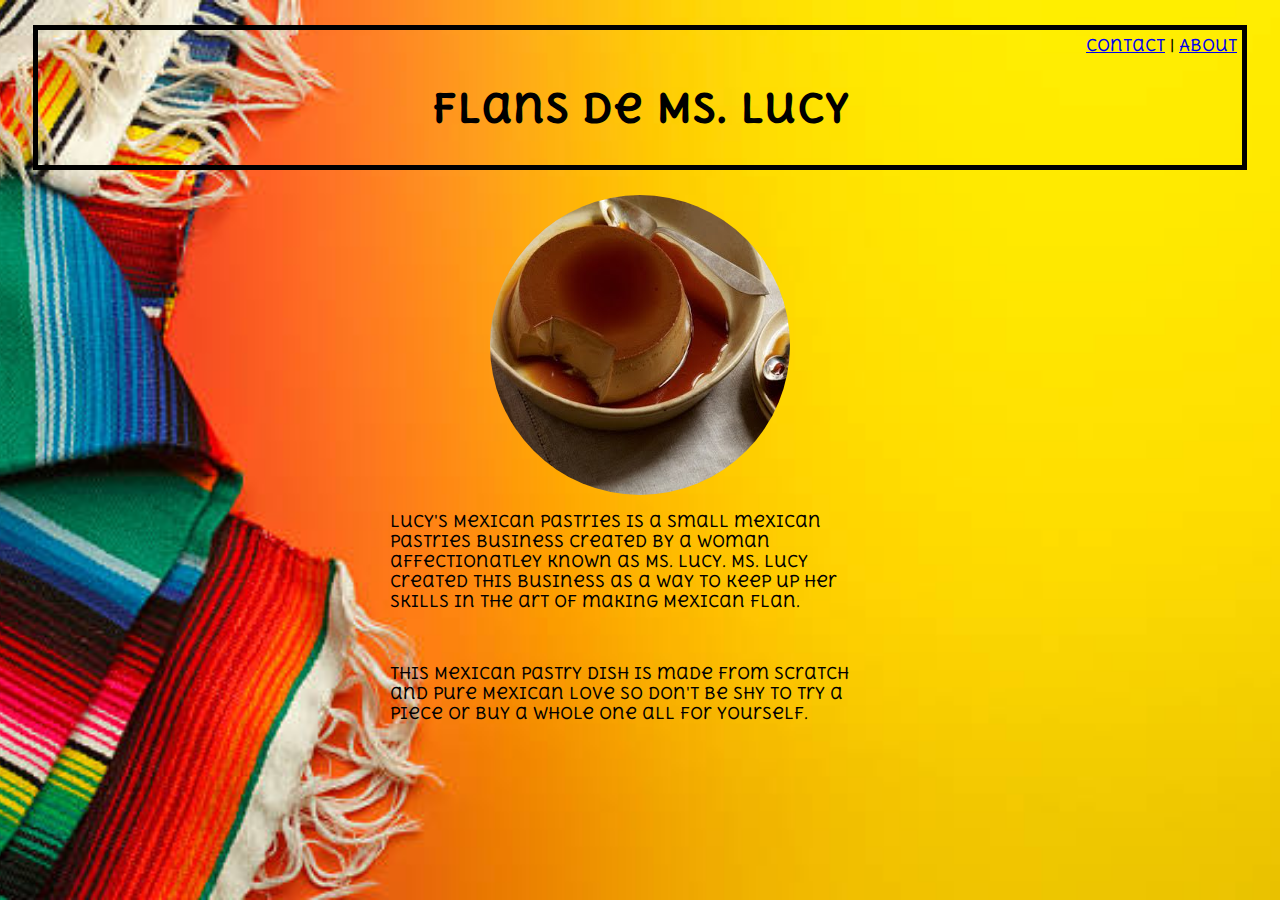
<file: index.html>
<!DOCTYPE html>
<html>

<head>
    <title>Flans de Ms. Lucy</title>
    <link rel="stylesheet" type="text/css" href="assets/css/styles.css">
</head>

<body>
    <div class="container">
        <div id="pages">
            <nav>
                <a href="contact.html">Contact</a> |
                <a href="about.html">About</a>
            </nav>
            <div class="firstTitle">
                <h1>Flans de Ms. Lucy</h1>
            </div>
        </div>
        <div>
            <img id="pic" alt="alt" src="assets/images/flan.jpg">
		</div>
            <div class="text">
                <p>Lucy's Mexican Pastries is a small mexican pastries business created by a woman affectionatley known as Ms. Lucy. Ms. Lucy created this business as a way to keep up her skills in the art of making Mexican Flan.</p>
                <br>
                <p>This Mexican pastry dish is made from scratch and pure Mexican love so don't be shy to try a piece or buy a whole one all for yourself.</p>
            </div>
        </div>
</body>

</html>
</file>
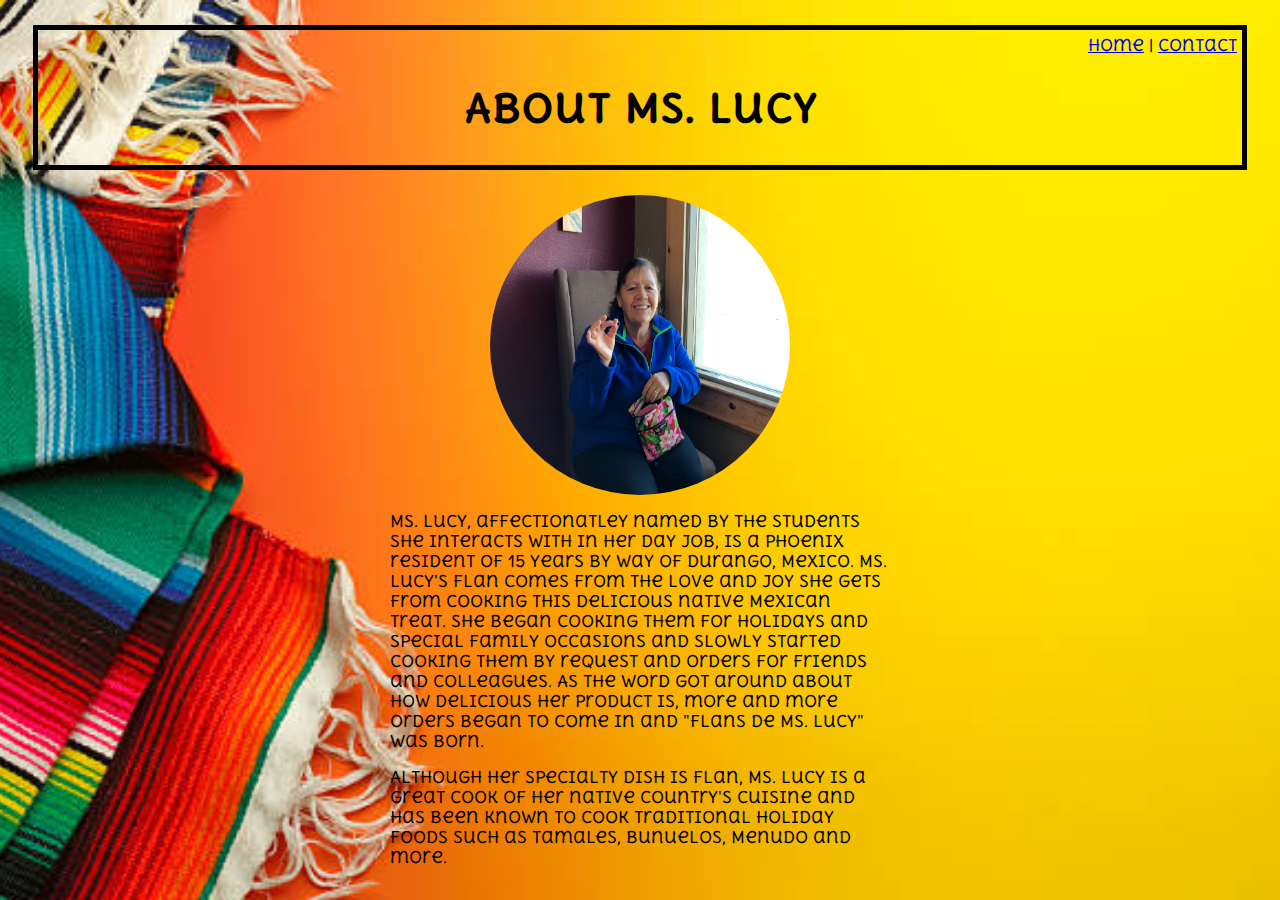
<file: about.html>
<!DOCTYPE html>
<html>

<head>
    <title>About Ms. Lucy</title>
    <link rel="stylesheet" type="text/css" href="assets/css/styles.css">
</head>

<body>
    <div id="pages">
        <nav>
            <a href="index.html">Home</a> |
            <a href="contact.html">Contact</a>
        </nav>
        <div class="firstTitle">
            <h1>About Ms. Lucy</h1>
        </div>
    </div>
    <div>
        <img id="pic" alt="alt" src="assets/images/lucy.jpg">
	</div>
        <div class="text">
            <p>Ms. Lucy, affectionatley named by the students she interacts with in her day job, is a Phoenix resident of 15 years by way of Durango, Mexico. Ms. Lucy's Flan comes from the love and joy she gets from cooking this delicious native Mexican treat. She began cooking them for holidays and special family occasions and slowly started cooking them by request and orders for friends and colleagues. As the word got around about how delicious her product is, more and more orders began to come in and "Flans de Ms. Lucy" was born.</p>
            <p>Although her specialty dish is Flan, Ms. Lucy is a great cook of her native country's cuisine and has been known to cook traditional holiday foods such as Tamales, Bunuelos, Menudo and more.</p>
        </div>
</body>

</html>
</file>
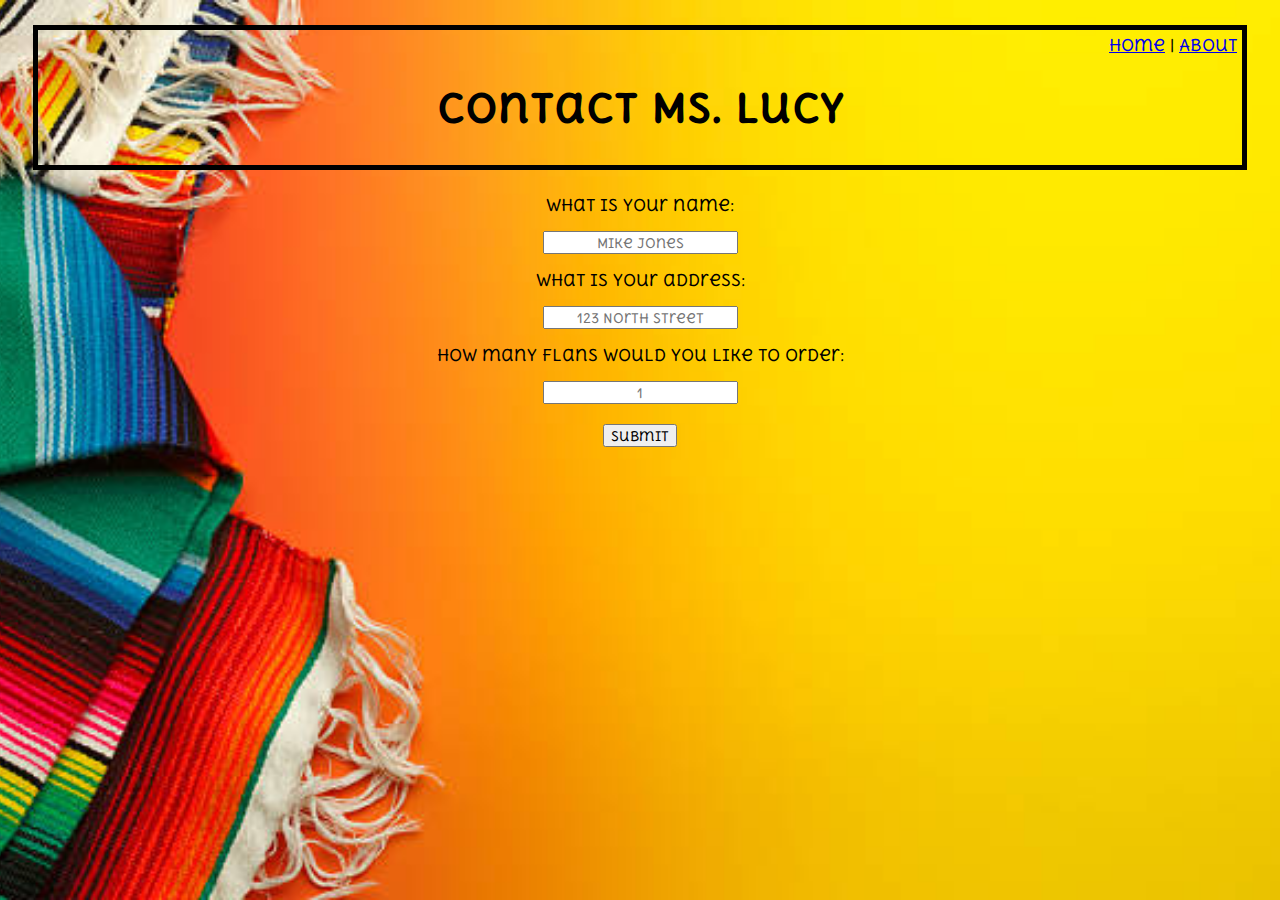
<file: contact.html>
<!DOCTYPE html>
<html>

<head>
    <title>Contact Page</title>
    <link rel="stylesheet" type="text/css" href="assets/css/styles.css">
</head>

<body id="page2">
    <div class="container">
        <div id="pages">
            <nav>
                <a href="index.html">Home</a> |
                <a href="about.html">About</a>
            </nav>
            <div class="firstTitle">
                <h1>Contact Ms. Lucy</h1>
            </div>
        </div>
        <div>
            <form id="contact" action="mailto:kooldrmony@aol.com" method="post">
                <p>What is your name:</p>
                <input type="text" name="name" placeholder="Mike Jones">
                <br>
                <p>What is your address:</p>
                <input type="text" name="address" placeholder="123 North Street">
                <br>
                <p>How many Flans would you like to order:</p>
                <input type="text" name="order" placeholder="1">
                <br>
                <br>
                <input type="submit" value="Submit">
            </form>
        </div>
    </div>
</body>

</html>
</file>
<file: assets/css/styles.css>
@import url("http://fonts.googleapis.com/css?family=Delius+Unicase");

* {
	font-family: 'Delius Unicase', cursive;

}

#pic {
	border-radius: 50%;
	display: block;
	margin-right: auto;
	margin-left: auto;
	width: 300px;
	height: 300px;
}

.firstTitle {
	text-align: center;
	font-size: 20px;
}

.text {
	width: 500px;
	display: block;
	margin-right: auto;
	margin-left: auto;
}

#pages {

	top: 20px;
	margin: 25px;
	padding: 5px;
	border: solid black 5px;
	text-align: right;
}

#contact {
	text-align: center;
}

html {
	background-size: cover;
	background-image: url(../images/background.jpg);
	background-repeat: no-repeat;
	height: 100%; 
	background-position: center;

}

input {
	text-align: center;
}
</file>
